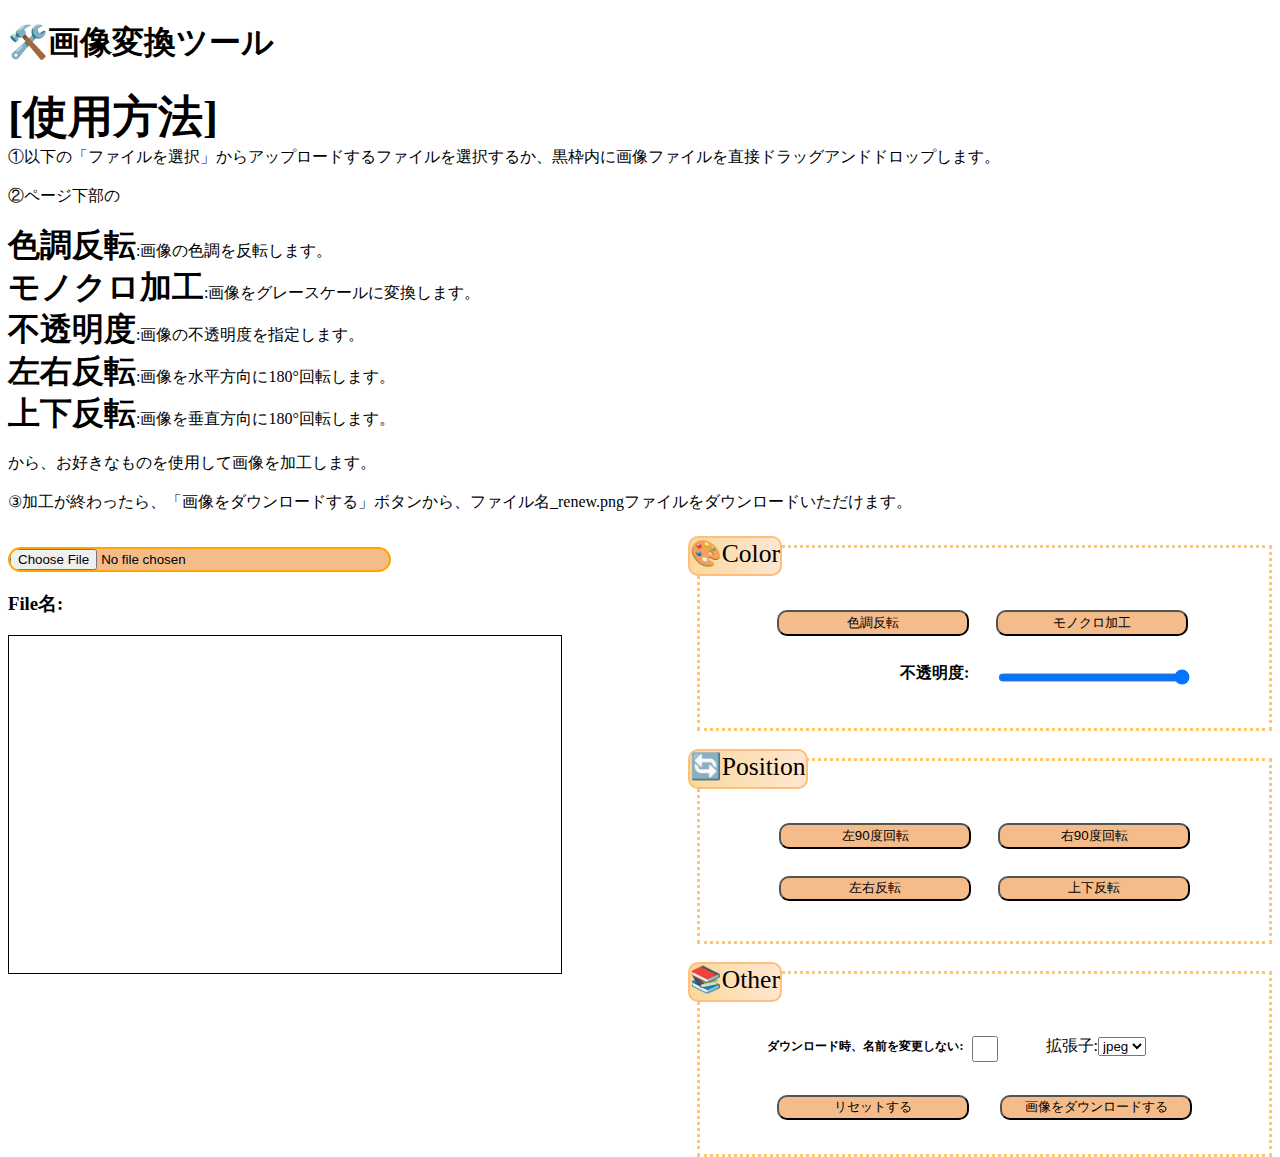
<file: index.html>
<!DOCTYPE html>
<html>

<head>
	<meta charset="utf-8">
	<link rel="stylesheet" href="./main.css">
</head>

<body>

	<header>
		<h1>🛠️画像変換ツール</h1>
	</header>
	<p class="dis">
		<span class="dis_title">[使用方法]</span><br>
		①以下の「ファイルを選択」からアップロードするファイルを選択するか、黒枠内に画像ファイルを直接ドラッグアンドドロップします。
		<br><br>
		②ページ下部の<br><br>
		<span class="content">色調反転</span>:画像の色調を反転します。
		<br><span class="content">モノクロ加工</span>:画像をグレースケールに変換します。
		<br><span class="content">不透明度</span>:画像の不透明度を指定します。
		<br><span class="content">左右反転</span>:画像を水平方向に180°回転します。
		<br><span class="content">上下反転</span>:画像を垂直方向に180°回転します。
		<br><br>から、お好きなものを使用して画像を加工します。
		<br><br>
		③加工が終わったら、「画像をダウンロードする」ボタンから、ファイル名_renew.pngファイルをダウンロードいただけます。
		<br><br>
	</p>
	<script></script>

	<p>
		<input type="file" onchange="onFileSelected(this)" class="input_">
	</p>

	<h3 id="title">File名:</h3>
	<div class="operation">
		<div class="image_show">
			<canvas id="test_canvas" width="500" height="305" style="border: 1px solid;"
				onclick="processImageData()"></canvas>
		</div>
		<div class="option">
			<div class="op_color">
				<p class="op">🎨Color</p>
				<table>
					<tr>
						<td>
							<input type="button" id="but_inv" onclick="color_inversion()" value="色調反転">
						</td>
						<td>
							<input type="button" id="but_mon" onclick="monochrome()" value="モノクロ加工">
						</td>
					</tr>
					<tr>
						<th>
							<label for="透過度" class="trans">不透明度:</label>
						</th>
						<td>
							<input type="range" id="range" min="0" max="255" onchange="processImageData()" value="255"
								name="透過度"><span id="opacity"></span>
						</td>
					</tr>
				</table>
			</div>
			<div class="op_position">
				<p class="op">🔄Position</p>
				<table>
					<tr>
						<td>
							<input type="button" onclick="rotate_left()" value="左90度回転">
						</td>
						<td>
							<input type="button" onclick="rotate_right()" value="右90度回転">
						</td>
					</tr>
					<tr>
						<td>
							<input type="button" onclick="horizontal_inversion()" value="左右反転">
						</td>
						<td>
							<input type="button" onclick="vartical_inversion()" value="上下反転">
						</td>
					</tr>
				</table>
			</div>
			<div class="op_other">
				<p class="op">📚Other</p>
				<table>
					<tr>
						<th>
							<label for="check" class="check_">ダウンロード時、名前を変更しない:</label>
						</th>
						<td>
							<label>
								<input type="checkbox" name="check" value="" class="check">
							</label>
							<label>
								拡張子:<select id="select">
									<option value="jpeg">jpeg</option>
									<option value="png">png</option>
									<option value="heic">heic</option>
									<option value="tiff">tiff</option>
									<option value="bmp">bmp</option>
								</select>
							</label>
						</td>
					</tr>
					<tr>
						<td>
							<input type="button" onclick="reset()" value="リセットする">
						</td>
						<td>
							<input type="button" id="download" onclick="Download()" value="画像をダウンロードする">
						</td>
					</tr>
				</table>
			</div>
			<div class="else">
			</div>
		</div>
	</div>
	<script src="./convert.js"></script>
</body>

</html>
</file>
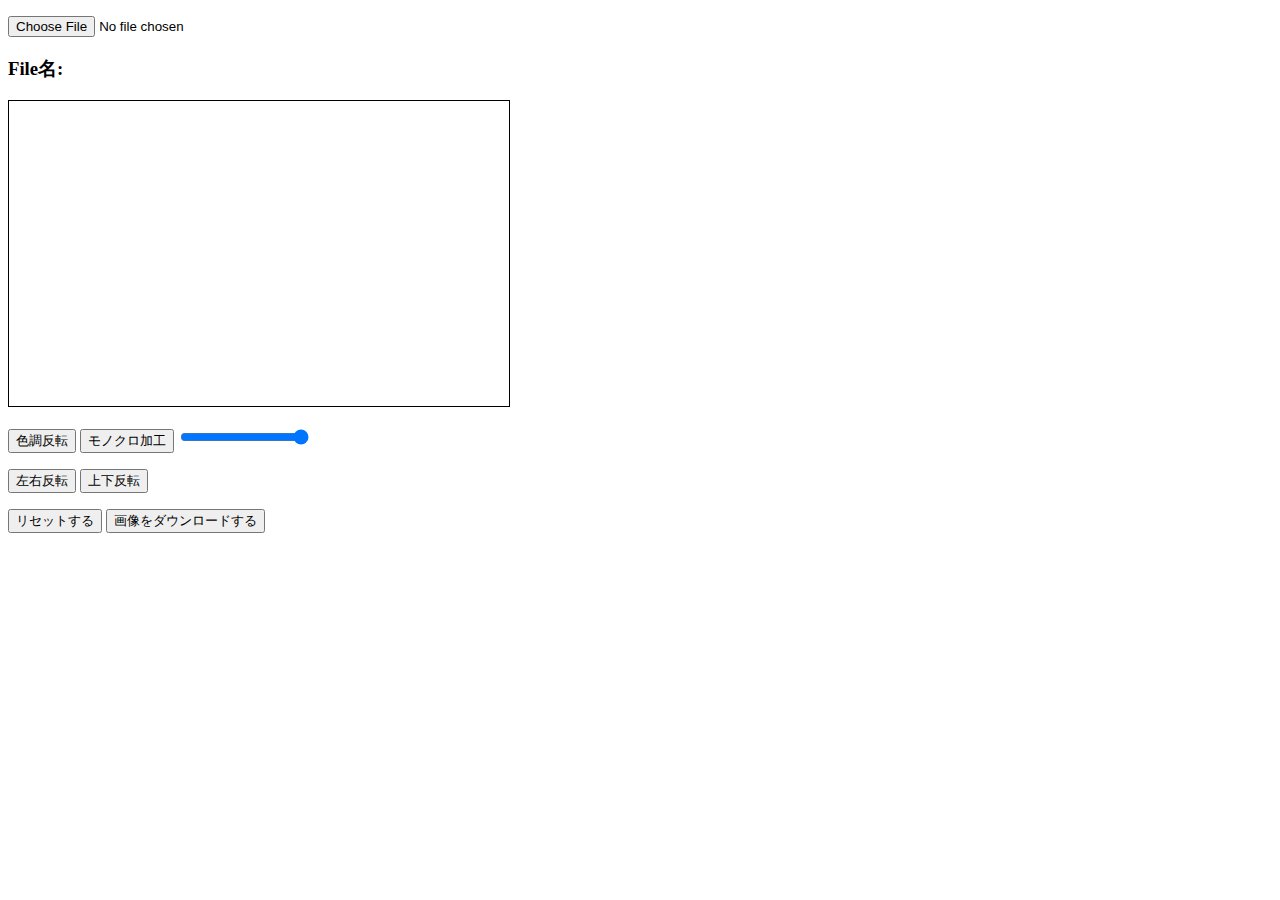
<file: tes.html>
<!DOCTYPE html>
<html>

<head>
	<meta charset="utf-8">
</head>

<body>

	<script>
		let inversion_ = false;
		let monochrome_ = false;
		let horizontal_ = false;
		let vartical_ = false;
		let filename="empty";
		window.addEventListener("dragover",function(evt) {
			evt.preventDefault();
		},false);
		window.addEventListener("drop",function(evt) {
			evt.preventDefault();
			let files = evt.dataTransfer.files[0];
			filename = files.name;
			if(!files.type.match(/^image\/(png|jpeg)$/)) {
				alert("このファイル形式には対応していません。");
				return ;
			}
			let reader = new FileReader();
			reader.onload = onFileLoaded;
			reader.readAsDataURL(files);
			document.getElementById("title").innerHTML=`ファイル名:${filename}`;
		});
		
		function onFileSelected(input) {
			let file = input.files[0];
			filename = file.name;
			let reader = new FileReader();
			reader.onload = onFileLoaded;
			reader.readAsDataURL(file);
			document.getElementById("title").innerHTML=`ファイル名:${filename}`;
		}

		function onFileLoaded(e) {

			let src_data = e.target.result;

			let img = new Image();

			img.onload = onImageSetted;
			img.src = src_data;

		}

		function onImageSetted(e) {

			let img_data = createImageData(e.target);

			document.getElementById('test_canvas').width = img_data.width;
			document.getElementById('test_canvas').height = img_data.height;

			document.getElementById('test_canvas').getContext('2d').putImageData(img_data, 0, 0);

			document.getElementById('test_canvas').img_data = img_data;

			document.getElementById('test_canvas').addEventListener('click', processImageData);
			document.getElementById('test_canvas').addEventListener('click', con);

		}

		function createImageData(img) {

			let cv = document.createElement('canvas');

			cv.width = img.naturalWidth;
			cv.height = img.naturalHeight;

			let ct = cv.getContext('2d');

			ct.drawImage(img, 0, 0);

			let data = ct.getImageData(0, 0, cv.width, cv.height);

			return data;

		}

		

		function processImageData(e) {

			let cv = document.getElementById('test_canvas');
			let ct = cv.getContext('2d');

			let img_data = cv.img_data;

			if (!img_data) {
				alert("aa");
			}

			let processed_data = cv.getContext('2d').createImageData(img_data.width, img_data.height);
			// let del_ = cv.getContext('2d');
			// del_.clearRect(0,0,cv.width,cv.height);
			let a = document.getElementById('range').value;
			document.getElementById("opacity").innerHTML = (` 不透明度${Math.trunc(100 * a / 255)}%`);
			for (let y = 0; y < img_data.height; y++) {
				for (let x = 0; x < img_data.width; x++) {

					let index = (x + y * img_data.width) * 4;
					if (inversion_ === true) {
						processed_data.data[index] = 255 - img_data.data[index];
						processed_data.data[index + 1] = 255 - img_data.data[index + 1];
						processed_data.data[index + 2] = 255 - img_data.data[index + 2];
					} else {
						processed_data.data[index] = img_data.data[index];
						processed_data.data[index + 1] = img_data.data[index + 1];
						processed_data.data[index + 2] = img_data.data[index + 2];
					}
					if (monochrome_ === true) {
						let gray = processed_data.data[index] * 0.299 + processed_data.data[index + 1] * 0.587 + processed_data.data[index + 2] * 0.1114;
						processed_data.data[index] = gray;
						processed_data.data[index + 1] = gray;
						processed_data.data[index + 2] = gray;
					}
					processed_data.data[index + 3] = a;
				}
			}
			let max_index = (img_data.width - 1 + (img_data.height - 1) * img_data.width) * 4;
			if (vartical_ === true) {
				for (let y = 0; y < img_data.height / 2; y++) {
					for (let x = 0; x < img_data.width; x++) {
						let index = (x + y * img_data.width) * 4;
						let conv_form = max_index - 4 * (img_data.width * (y + 1) - (x + 1));//変換式。max - (4 * w * y + 4(w - 1 - x)),一項目:y文文
						replace(index, conv_form, processed_data);
					}
				}
			}
			if (horizontal_ === true) {
				for (let y = 0; y < img_data.height; y++) {
					for (let x = 0; x < img_data.width / 2; x++) {
						let index = (x + y * img_data.width) * 4;
						let conv_form = 4 * (img_data.width * (y + 1) - (x + 1));//変換式。
						replace(index, conv_form, processed_data);
					}
				}
			}
			putimage(cv,ct,processed_data,img_data);
		}

		function putimage(cv,ct,processed_data,img_data){

			ct.putImageData(processed_data, 0, 0);
		}
		// function convert(){
		// 	let cv = document.getElementById('test_canvas');
		// 	let ct = cv.getContext('2d');
		// 	let img_data = cv.img_data;
		// 	if (!img_data) {
		// 		alert("aa");
		// 	}
		// 	// let processed_data = cv.getContext('2d').createImageData(img_data.width, img_data.height);

		// 	if (vartical_ === true) {
		// 		for (let y = 0; y <= img_data.height / 2; y++) {
		// 			for (let x = 0; x < img_data.width; x++) {
		// 				let index = (x + y * img_data.width) * 4;
		// 				let conv_form = max_index + 4 * (-1 * img_data.width * (y + 1) + (x + 1));//変換式。max - (4 * w * y + 4(w - 1 - x)),一項目:y文文
		// 				replace(index,conv_form,processed_data);
		// 			}
		// 		}
		// 		vartical_=false;
		// 	}
		// 	if (horizontal_ === true) {
		// 		for (let y = 0; y <= img_data.height; y++) {
		// 			for (let x = 0; x < img_data.width / 2; x++) {
		// 				let index = (x + y * img_data.width) * 4;
		// 				let conv_form = 4 * (img_data.width * (y + 1) - (x - 1));//変換式。
		// 				replace(index,conv_form,processed_data);
		// 			}
		// 		}
		// 		horizontal_=false;
		// 	}
		// 	ct.putImageData(processed_data, 0, 0);
		// }
		function monochrome() {//BT.601規格
			if (monochrome_ === false) {
				monochrome_ = true;
			} else {
				monochrome_ = false;
			}
			processImageData();
		}

		function color_inversion() {//色調反転
			if (inversion_ === false) {
				inversion_ = true;
			} else {
				inversion_ = false;
			}
			processImageData();
		}

		function horizontal_inversion() {//左右反転
			if (horizontal_ === false) {
				horizontal_ = true;
			} else {
				horizontal_ = false;
			}
			processImageData();
		}

		function vartical_inversion() {//上下反転
			if (vartical_ === false) {
				vartical_ = true;
			} else {
				vartical_ = false;
			}
			processImageData();
		}

		function Download() {//ダウンロード
			let cv = document.getElementById('test_canvas');
			let link = document.createElement("a");
			let name_sp = filename.split("").reverse().join("").split(".");//ファイル名を①一文字ずつに分割,②反転,③結合,④.で分割
			name_sp[0] = null;//⑤本来一番後ろにあった拡張子.pngを削除
			name_sp = name_sp.join(".").split("");//⑥.区切りで結合した後、⑦また一文字ずつに分割
			name_sp[0] = null;//⑧先頭の.を削除(~~~._renew.pngみたいになってしまうため)
			name_sp = name_sp.reverse().join("");//⑨反転させ、⑩結合

			link.href = cv.toDataURL("image/png");
			link.download = `${name_sp}_renew.png`;
			link.click();
		}

		function replace(index, conv_form, processed_data) {//入れ替え場所まとめ
			let tmp_r = processed_data.data[index];
			let tmp_g = processed_data.data[index + 1];
			let tmp_b = processed_data.data[index + 2];
			processed_data.data[index] = processed_data.data[conv_form];
			processed_data.data[index + 1] = processed_data.data[conv_form + 1];
			processed_data.data[index + 2] = processed_data.data[conv_form + 2];
			processed_data.data[conv_form] = tmp_r;
			processed_data.data[conv_form + 1] = tmp_g;
			processed_data.data[conv_form + 2] = tmp_b;
		}

		function reset() {//reset
			inversion_ = false;
			monochrome_ = false;
			horizontal_ = false;
			vartical_ = false;
			document.getElementById('range').value=255;
			processImageData();
		}
	</script>

	<p>
		<input type="file" onchange="onFileSelected(this)">
	</p>

	<h3 id="title">File名:</h3>
	<p>
		<canvas id="test_canvas" width="500" height="305" style="border: 1px solid;"
			onclick="processImageData()"></canvas>
	</p>
	<p>
		<input type="button" onclick="color_inversion()" value="色調反転">
		<input type="button" onclick="monochrome()" value="モノクロ加工">
		<input type="range" id="range" min="0" max="255" onchange="processImageData()" value="255" name="透過度"><span
			id="opacity"></span>
	</p>
	<p>
		<input type="button" onclick="horizontal_inversion()" value="左右反転">
		<input type="button" onclick="vartical_inversion()" value="上下反転">
	</p>
	<p>
		<input type="button" onclick="reset()" value="リセットする">
		<input type="button" id="download" onclick="Download()" value="画像をダウンロードする">
	</p>

</body>

</html>
</file>
<file: main.css>
.dis_title {
	font-weight: bold;
	font-size: 5vmin;
}

.content {
	font-weight: bold;
	font-size: 3.5vmin;
}

.operation {
	display: flex;

}

canvas {
	width: 80%;
	height: auto;
	max-width: 800px;
	max-height: 800px;
	margin-right: 5vw;
	margin-bottom: 5vh;
}

div:has(.op){
	height:180px;
}

.image_show {
	width: 60%;

}

.input_{
	width:30%;
	height: 100%;
	border-radius: 100px;
	border: orange solid 2px;
}
.option {
	width: 50%;
	position:relative;
	bottom:50%;
}

.op {
	height: 20%;
	font-size: 2vw;
	display: inline-block;
	margin-top: -3vh;
	margin-left: -1vw;
	border: solid 2px rgb(255, 190, 121);
	border-radius: 10px;
	background-image: linear-gradient(to right, rgb(249, 217, 156), rgb(255, 230, 210));
}

.op_color,
.op_position,
.op_other {
	border: dotted 3px rgba(255, 195, 106, 0.941);
	margin-bottom: 3vh;
	/* display: flex; */
}

table {
	position: relative;
	bottom:10%;
	border-spacing: 2vw;
	margin:auto;
}

td {
	width: 5vw;
}

th{
	float:right;
}
.else {
	float: right;
}

input{
	width:15vw;
	height:2vw;
	text-align: center;
	background-color: rgb(245, 188, 139);
	border-radius: 10px;
}

.trans{
	display: flex;

}

.check_{
	position: relative;
	right:5%;
	font-size: 12px;
	white-space: nowrap;
}
.check_td{
	width:0px;
}

.check{
	width:20%;
	position: relative;
	right:20%;
	bottom:3px;
	text-align: left;
	float:left;
}
</file>
